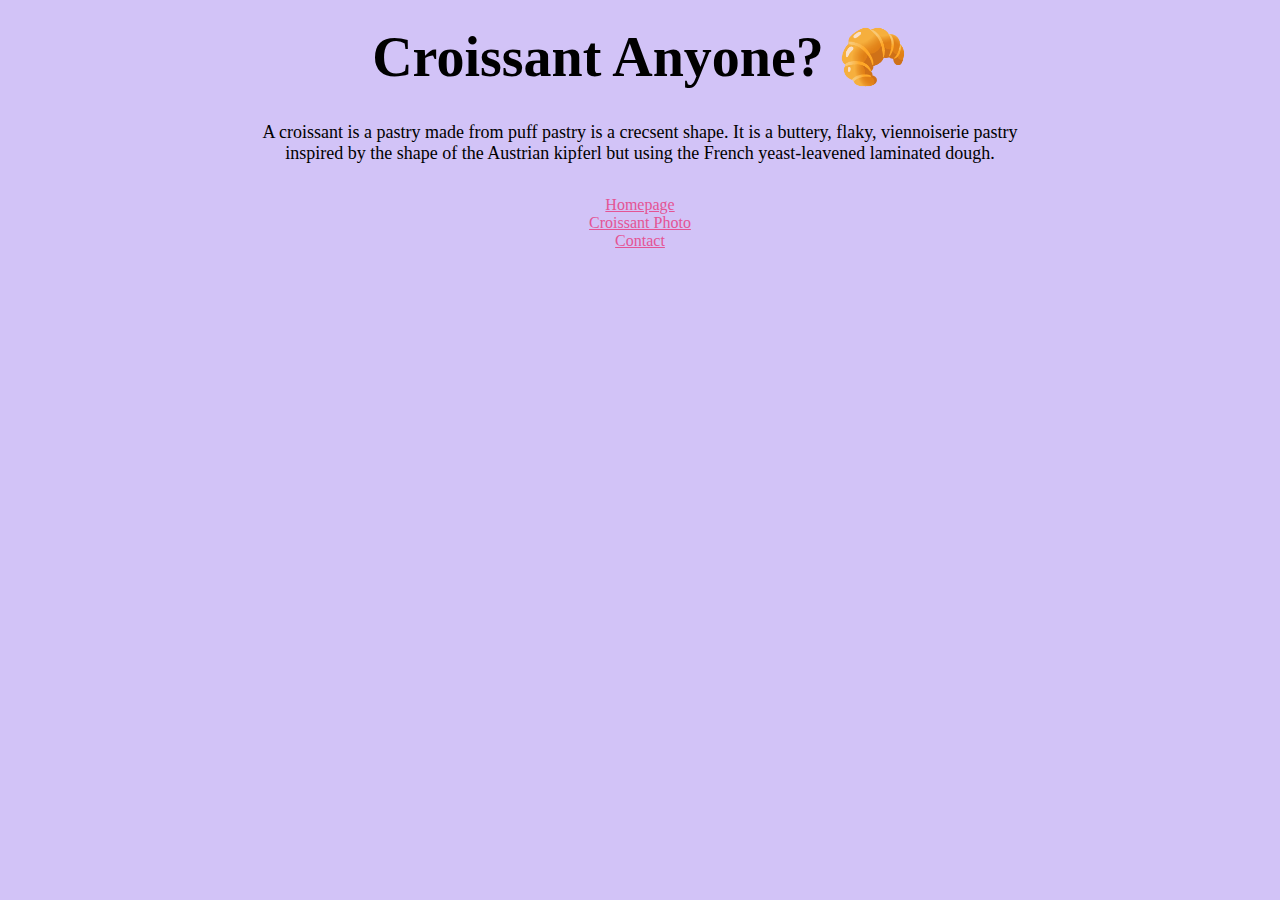
<file: index.html>
<!DOCTYPE html>
<html lang="en">

<head>
    <meta charset="UTF-8">
    <meta name="viewport" content="width=device-width, initial-scale=1.0">

    <link href="https://cdn.jsdelivr.net/npm/bootstrap@5.3.2/dist/css/bootstrap.min.css" rel="stylesheet"
        integrity="sha384-T3c6CoIi6uLrA9TneNEoa7RxnatzjcDSCmG1MXxSR1GAsXEV/Dwwykc2MPK8M2HN" crossorigin="anonymous">
    <link rel="stylesheet" href="/app.css/styles.css">
    <title>Butfirstcroissant.com|The best croissants in Johannesburg</title>
    <meta name="description" content="A SheCodes exercise about how Search Optimization Engines (SEOs) work">
</head>

<body>


    <h1>
        Croissant Anyone? 🥐
    </h1>
    <p class="description"> A croissant is a pastry made from puff pastry is a crecsent shape.
        It is a buttery, flaky, viennoiserie pastry
        <br>
        inspired by the shape
        of the Austrian kipferl but using the French yeast-leavened laminated
        dough.
    </p>

    <div class="container">
        <div class="row">
            <div class="col-4">
                <a href="/index.html" title="Homepage">Homepage</a>
            </div>
            <div class="col-4">
                <a href="/photo.html" title="Picture of croissants">Croissant Photo</a>
            </div>
            <div class="col-4">
                <a href="/contact.html" title="Contact page">Contact</a>
            </div>
        </div>
    </div>
</body>

</html>
</file>
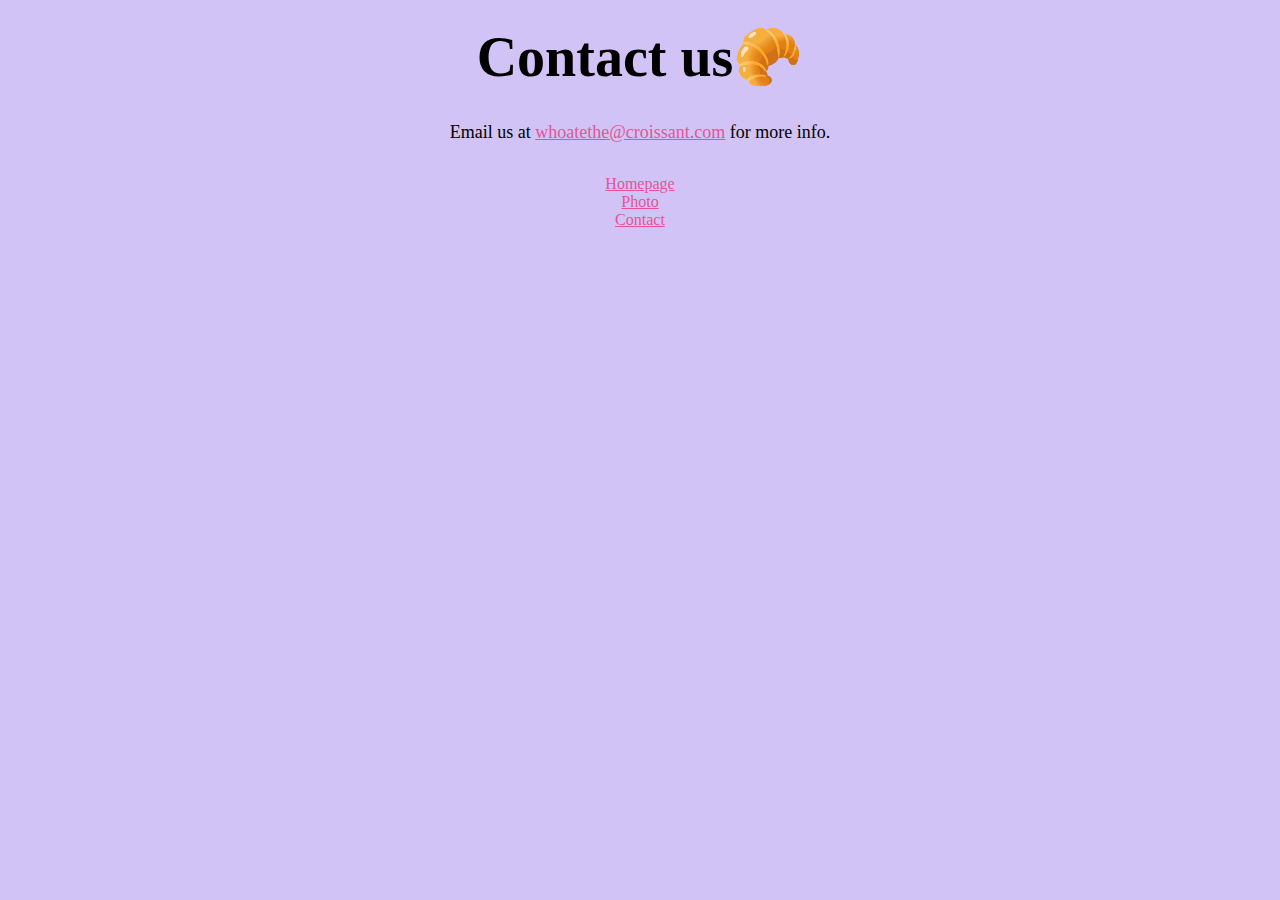
<file: contact.html>
<!DOCTYPE html>
<html lang="en">

<head>
    <meta charset="UTF-8">
    <meta name="viewport" content="width=device-width, initial-scale=1.0">
    <link href="https://cdn.jsdelivr.net/npm/bootstrap@5.3.2/dist/css/bootstrap.min.css" rel="stylesheet"
        integrity="sha384-T3c6CoIi6uLrA9TneNEoa7RxnatzjcDSCmG1MXxSR1GAsXEV/Dwwykc2MPK8M2HN" crossorigin="anonymous">
        <link rel="stylesheet" href="/app.css/styles.css">
    <title>Butfirstcroissant.com|Contact page</title>
</head>

<body>
    <div class="container">
        <h1>
            Contact us🥐
        </h1>
        <p class="contact">
            Email us at <a href="mailto:">whoatethe@croissant.com</a> for more info.
        </p>
        <div class="row">
            <div class="col">
                <a href="/index.html">Homepage</a>
            </div>
            <div class="col">
                <a href="/photo.html">Photo</a>
            </div>
            <div class="col">
                <a href="/contact.html">Contact</a>
            </div>
        </div>
    </div>
</body>

</html>
</file>
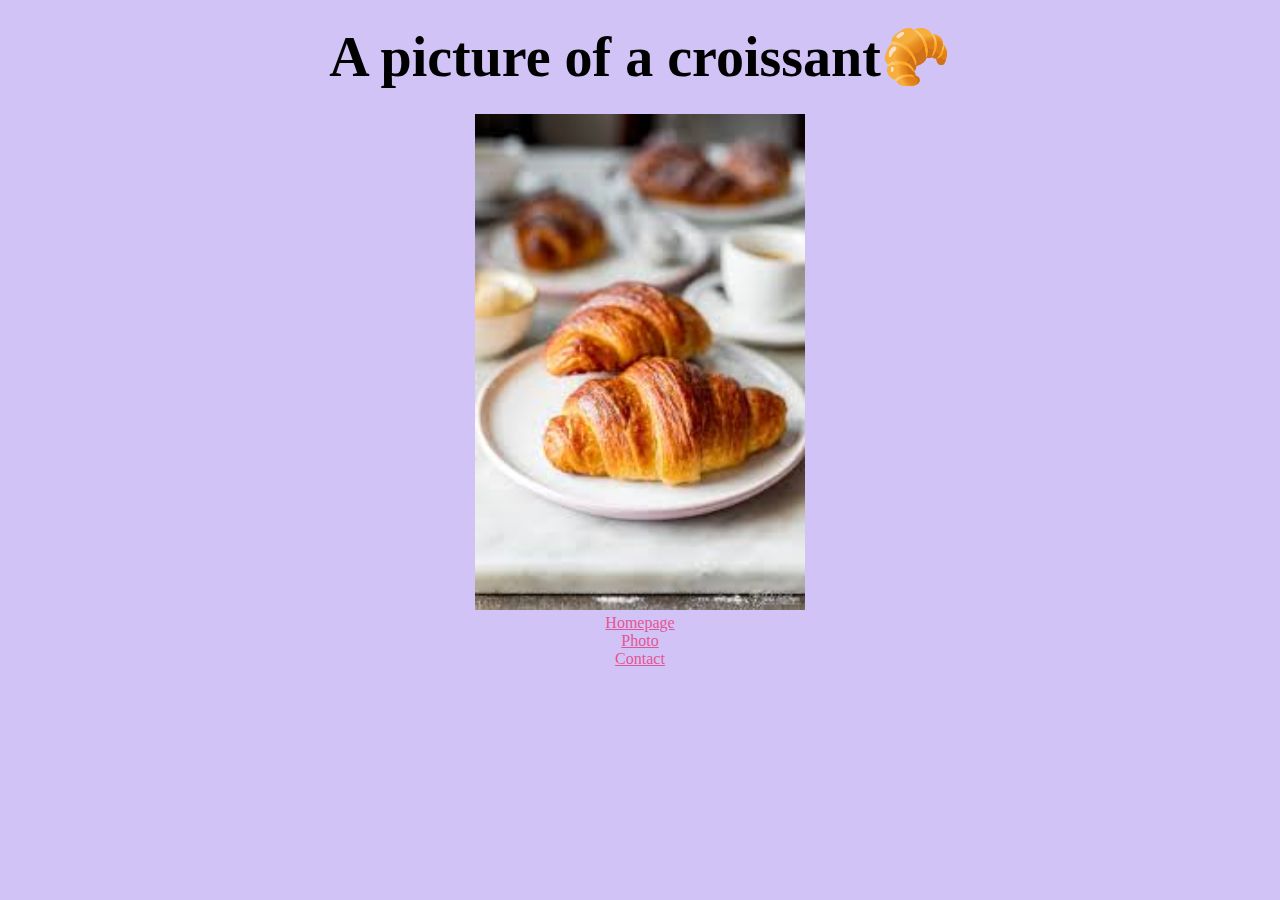
<file: photo.html>
<!DOCTYPE html>
<html lang="en">

<head>
    <meta charset="UTF-8">
    <meta name="viewport" content="width=device-width, initial-scale=1.0">
    <link href="https://cdn.jsdelivr.net/npm/bootstrap@5.3.2/dist/css/bootstrap.min.css" rel="stylesheet"
        integrity="sha384-T3c6CoIi6uLrA9TneNEoa7RxnatzjcDSCmG1MXxSR1GAsXEV/Dwwykc2MPK8M2HN" crossorigin="anonymous">
    <link rel="stylesheet" href="/app.css/styles.css">
    <title>Butfirstcroissant.com</title>
</head>

<body>
    <div class="container ">
        <h1>
            A picture of a croissant🥐
        </h1>
        <div class="img">
            <img src="/images/croissant.image.jpeg" class="img-fluid rounded my-5" alt="Two croissants on a white saucer" width="330" >
        </div>
        <div class="row mb-5">

            <div class="col">
                <a href="/index.html">Homepage</a>
            </div>

            <div class="col">
                <a href="/photo.html">Photo</a>
            </div>

            <div class="col">
                <a href="/contact.html">Contact</a>
            </div>

        </div>

    </div>
</body>

</html>
</file>
<file: app.css/styles.css>
body {
  background-color: #d2c3f7;
}

h1 {
  text-align: center;
  font-size: 56px;
  margin: 24px;
}

.description {
    font-size: 18px;
    text-align: justify;
    text-justify: inter-word;
    text-align: center;
    margin: 32px;

}


.img { 
    text-align: center;

}

.contact {
    font-size: 18px;
    margin: 32px;
    text-align: center;
}


a {
    color: #E45494;
}

.row {
    text-align: center;
}
</file>
